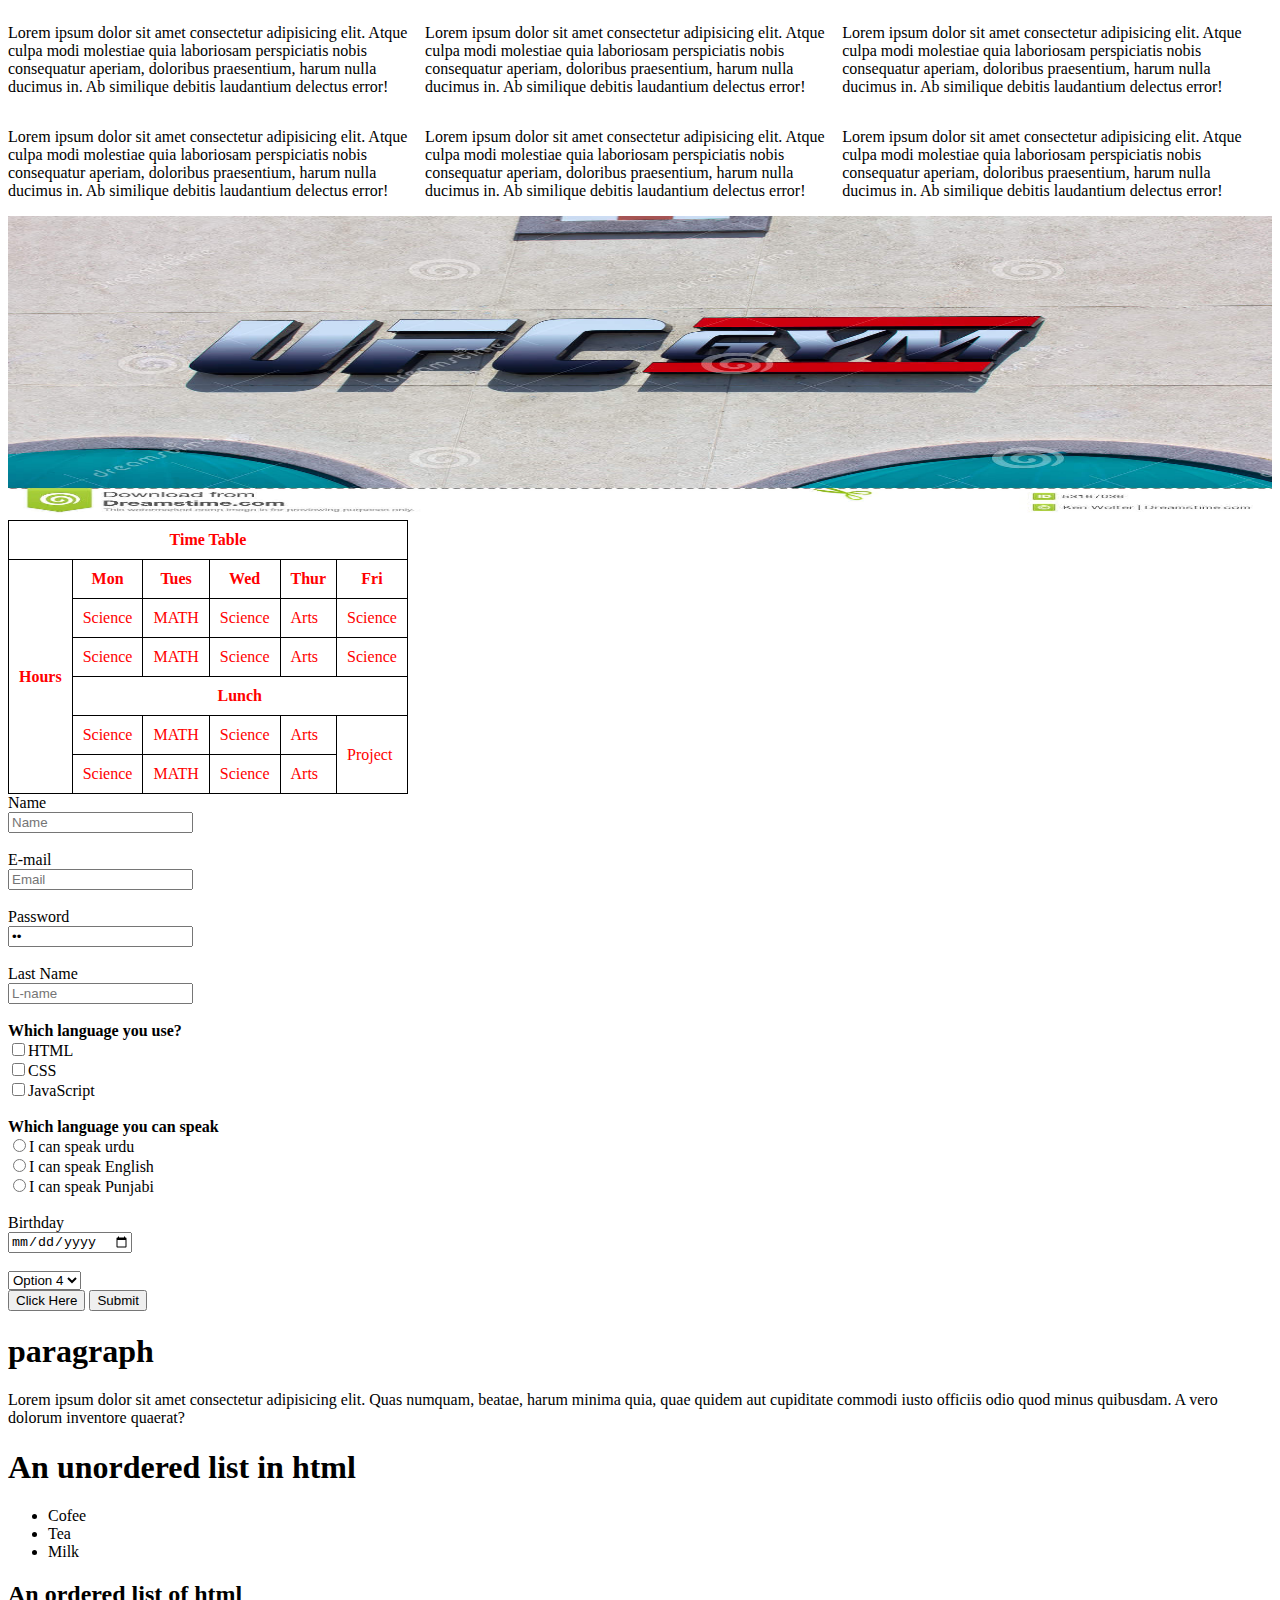
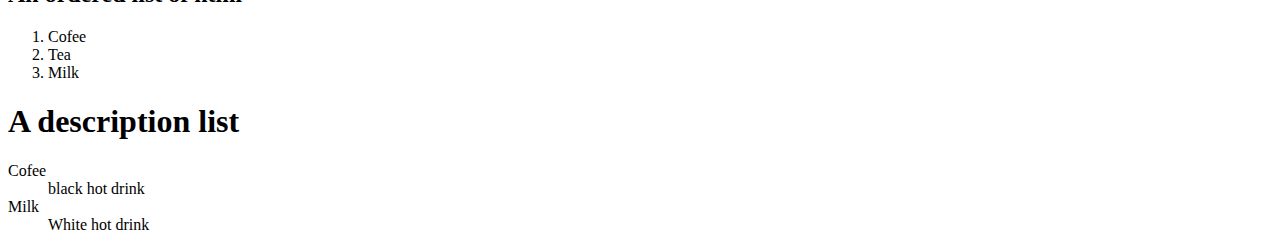
<file: html css prastice/index.html>
<!DOCTYPE html>
<html lang="en">
<head>
    <meta charset="UTF-8">
    <meta http-equiv="X-UA-Compatible" content="IE=edge">
    <meta name="viewport" content="width=device-width, initial-scale=1.0">
    <title>Document</title>

    <style>


.p{
display: flex;
flex-wrap: wrap;

    }
    .k{

        flex-basis: 33%;
    }
        th,td{
            color: red;
            padding: 10px;
            border: 1px solid black;
        }
        table{
            border-collapse: collapse;
        }
        </style>
</head>
<body>

    <div class="p">

        <div class="k">
       
            <p>Lorem ipsum dolor sit amet consectetur adipisicing elit. Atque culpa modi molestiae quia laboriosam perspiciatis nobis consequatur aperiam, doloribus praesentium, harum nulla ducimus in. Ab similique debitis laudantium delectus error!</p></div>
        <div class="k"><p>Lorem ipsum dolor sit amet consectetur adipisicing elit. Atque culpa modi molestiae quia laboriosam perspiciatis nobis consequatur aperiam, doloribus praesentium, harum nulla ducimus in. Ab similique debitis laudantium delectus error!</p></div>
        <div class="k"><p>Lorem ipsum dolor sit amet consectetur adipisicing elit. Atque culpa modi molestiae quia laboriosam perspiciatis nobis consequatur aperiam, doloribus praesentium, harum nulla ducimus in. Ab similique debitis laudantium delectus error!</p></div>
        <div class="k"><p>Lorem ipsum dolor sit amet consectetur adipisicing elit. Atque culpa modi molestiae quia laboriosam perspiciatis nobis consequatur aperiam, doloribus praesentium, harum nulla ducimus in. Ab similique debitis laudantium delectus error!</p></div>
        <div class="k"><p>Lorem ipsum dolor sit amet consectetur adipisicing elit. Atque culpa modi molestiae quia laboriosam perspiciatis nobis consequatur aperiam, doloribus praesentium, harum nulla ducimus in. Ab similique debitis laudantium delectus error!</p></div>
        <div class="k"><p>Lorem ipsum dolor sit amet consectetur adipisicing elit. Atque culpa modi molestiae quia laboriosam perspiciatis nobis consequatur aperiam, doloribus praesentium, harum nulla ducimus in. Ab similique debitis laudantium delectus error!</p></div>
    </div>

    <img src="gym.jpg" alt="" height="300px" width="100%">

    <table >
        <tr>
            <th colspan="6">Time Table</th>
        </tr>
        <tr>
            <th rowspan="6">Hours</th>
            <th>Mon</th>
            <th>Tues</th>
            <th>Wed</th>
            <th>Thur</th>
            <th>Fri</th>
        </tr>
        <tr>
            <td>Science</td>
            <td>MATH</td>
            <td>Science</td>
            <td>Arts</td>
            <td>Science</td>
        </tr>
        <tr>
            <td>Science</td>
            <td>MATH</td>
            <td>Science</td>
            <td>Arts</td>
            <td>Science</td>
        </tr>
        <tr>
            <th colspan="5">Lunch</th>  
        </tr>
        <tr>
            <td>Science</td>
            <td>MATH</td>
            <td>Science</td>
            <td>Arts</td>
            <td rowspan="2">Project</td>
        </tr>
        <tr>
            <td>Science</td>
            <td>MATH</td>
            <td>Science</td>
            <td>Arts</td>
            
        </tr>
        


    </table>



    <div>
        <form action="" >
           
                <label for="name">Name</label><br>
                <input type="text" id="name" name="frmname" placeholder="Name"><br><br>

                <label for="email">E-mail</label><br>
                <input type="email" id="email" name="frmemail" placeholder="Email"><br><br>

           

            
                <label for="psw">Password</label><br>
                <input type="password" id="psw" name="frmpsw" value="bs"><br><br>

                <label for="lname">Last Name</label><br>
                <input type="text" id="lname" name="frmlname" placeholder="L-name"><br><br>

           

            
                <label for="chkbx"><b>Which language you use?</b></label><br>
                <input type="checkbox" id="chkbx" name="frmchkbx">HTML<br>
                <input type="checkbox" id="chkbx" name="frmchkbx">CSS<br>
                <input type="checkbox" id="chkbx" name="frmchkbx">JavaScript<br><br>

                <label for="rdiob"><b>Which language you can speak</b></label><br>
                <input type="radio" id="rdiob" name="frmradio">I can speak urdu<br>
                <input type="radio" id="rdiob" name="frmradio">I can speak English<br>
                <input type="radio" id="rdiob" name="frmradio">I can speak Punjabi<br><br>

                <label for="birthday">Birthday</label><br>
                <input type="date" id="birthday" name="frmbirthday" placeholder=""><br><br>

                <select>
                    <option>Option 1</option>
                    <option>Option 2</option>
                    <option>Option 3</option>
                    <option selected>Option 4</option>
                </select><br>
                <input type="button" onclick="alert('Button Clicked')" Value="Click Here">
                <input type="reset" value="Submit">


            
        </form>
    </div>

    <h1>paragraph</h1>
    <p>
        Lorem ipsum dolor sit amet consectetur adipisicing elit. Quas numquam, beatae, harum minima quia, quae quidem aut cupiditate commodi iusto officiis odio quod minus quibusdam. A vero dolorum inventore quaerat?
        
    </p>

    <h1>An unordered list in html</h1>
    <ul>
        <li>Cofee</li>
        <li>Tea</li>
        <li>Milk</li>
    </ul>

    <h2>An ordered list of html</h2>
    <ol>
        <li>Cofee</li>
        <li>Tea</li>
        <li>Milk</li>
    </ol>

    <h1>A description list</h1>
    <dl>
        <dt>Cofee</dt>
        <dd>black hot drink</dd>
        <dt>Milk</dt>
        <dd>White hot drink</dd>
    </dl>
    
</body>
</html>
</file>
